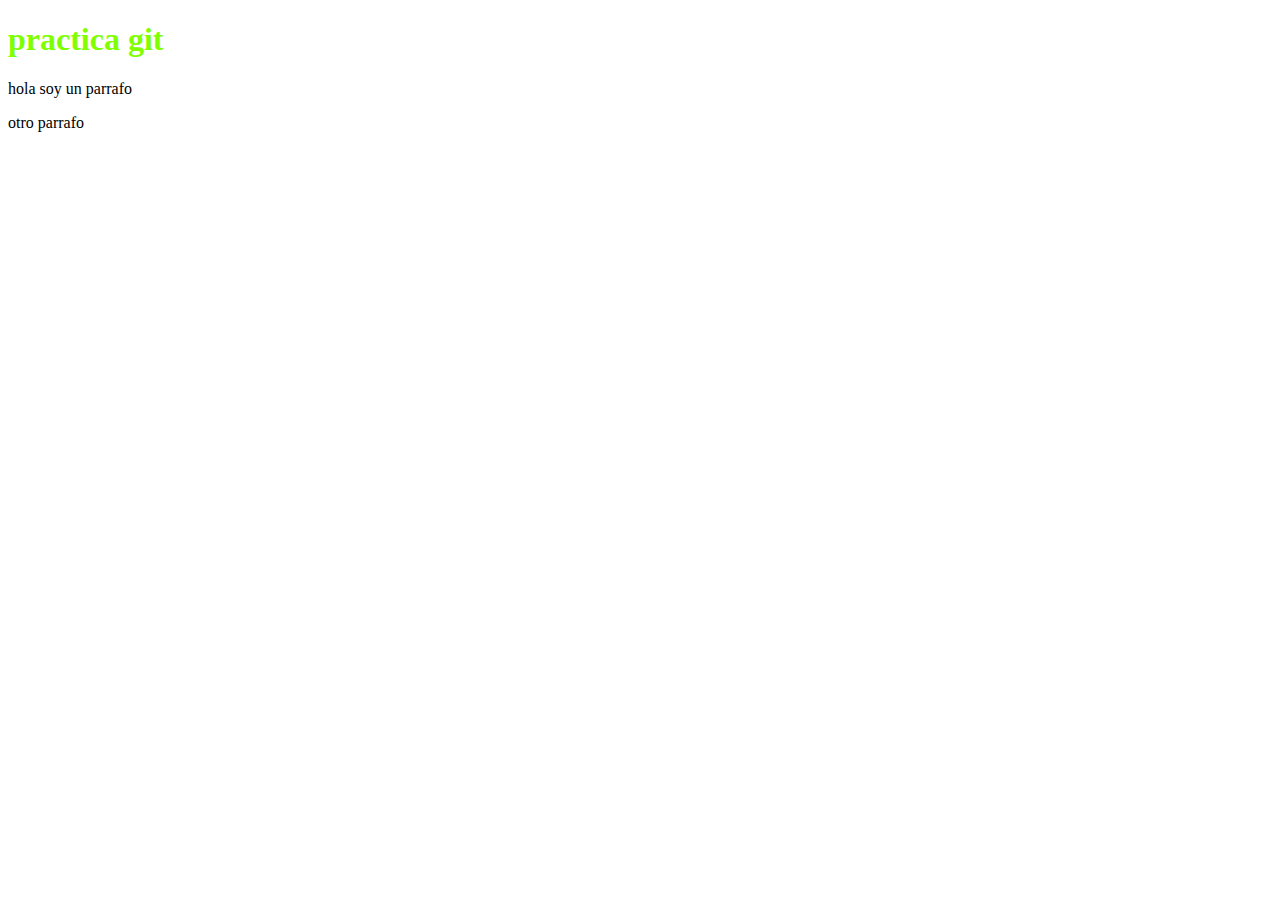
<file: index.html>
<!DOCTYPE html>
<html lang="en">
<head>
    <meta charset="UTF-8">
    <meta http-equiv="X-UA-Compatible" content="IE=edge">
    <meta name="viewport" content="width=, initial-scale=1.0">
    <link rel="stylesheet" href="css/estilos.css">
    <title>Practica</title>
</head>
<body>
    <h1>practica git</h1>
</body>hola soy un parrafo
<p>otro parrafo</p>

</html>
</file>
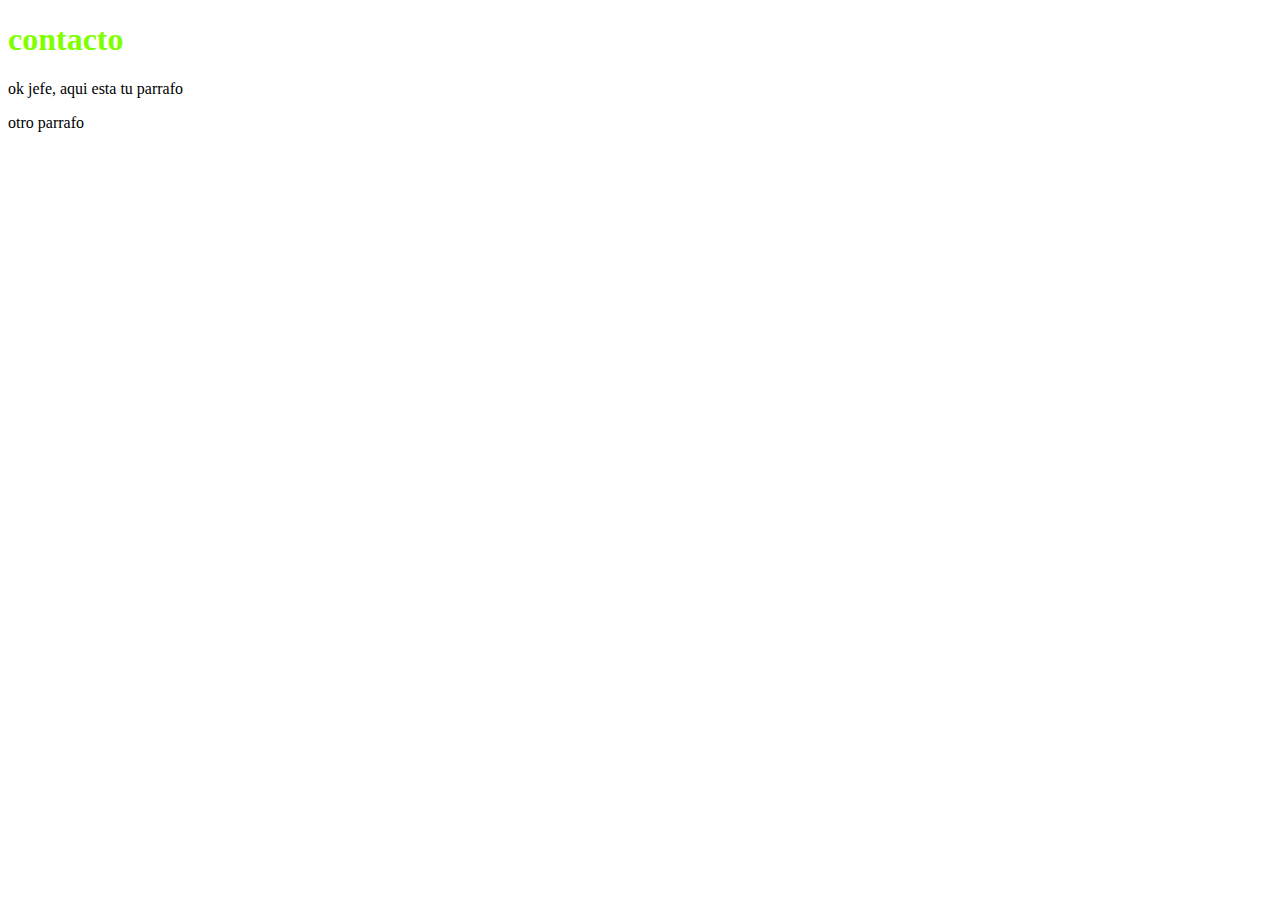
<file: internas/contacto.html>
<!DOCTYPE html>
<html lang="en">
<head>
    <meta charset="UTF-8">
    <meta http-equiv="X-UA-Compatible" content="IE=edge">
    <meta name="viewport" content="width=device-width, initial-scale=1.0">
    <link rel="stylesheet" href="../css/estilos.css">
    <title>contacto</title>
</head>
<body>
    <h1>contacto</h1>
    <p>ok jefe, aqui esta tu parrafo</p>
    <p>otro parrafo</p>
</body>
</html>
</file>
<file: css/estilos.css>
h1{
    color: blue;
    color: chartreuse;
}
</file>
